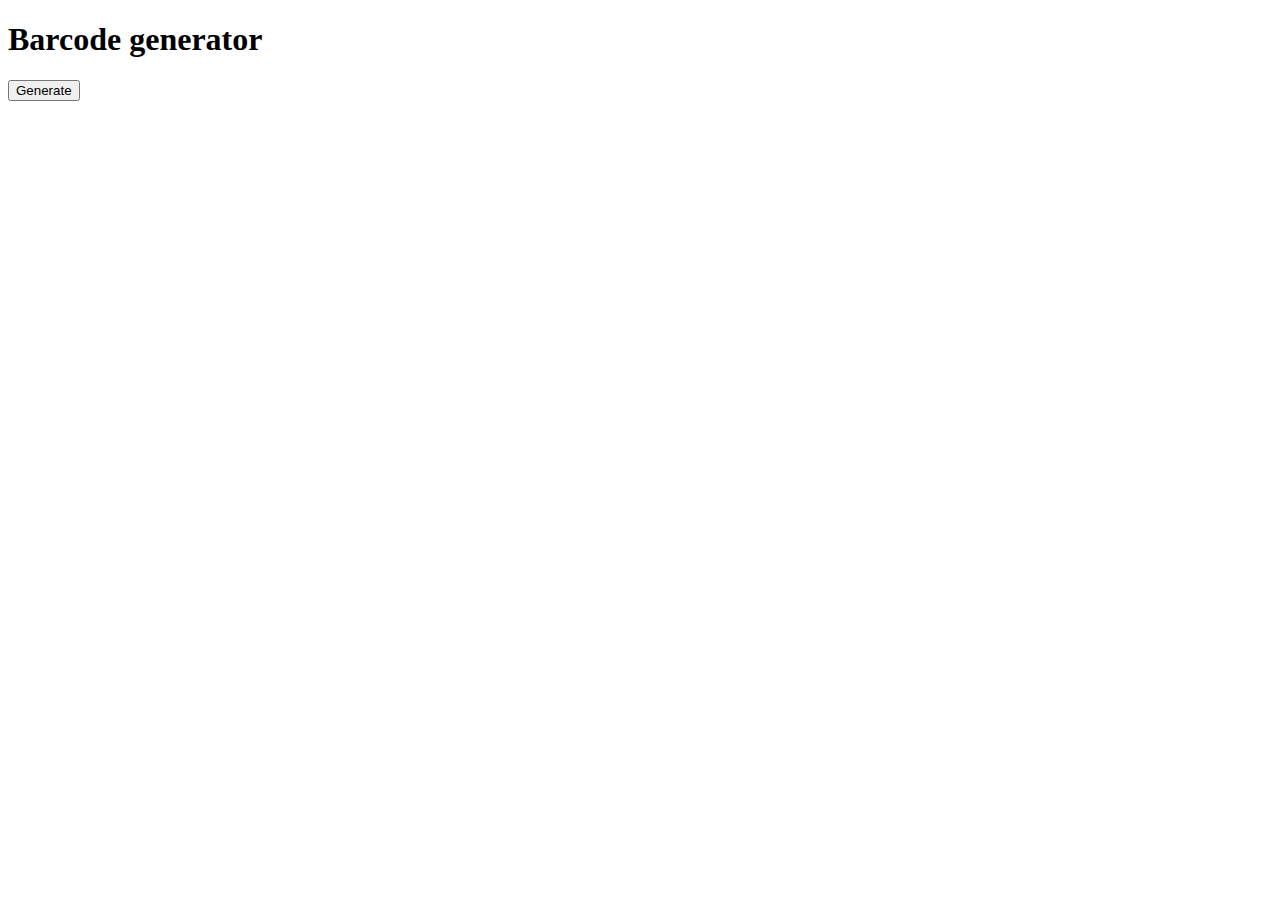
<file: barcodejs.html>
<!DOCTYPE html>
<html>
<head>
	<title>Barcode generator</title>
</head>
<body>
	<h1>Barcode generator</h1>
	<button onclick="codeOnBlur(this)">Generate</button>
<script type="text/javascript">
	function codeOnBlur(barcode) {

    var barcodeLengthArr = [8, 12, 13, 14];
    var allowedChars = new RegExp(/\d{8,14}/); // >7 & <15
    // put numbers in array and convert to type Int.
    var barcodeArray = barcode.split('');
    for( var i = 0; i < barcodeArray.length; i++) {
        barcodeArray[i] = parseInt(barcodeArray[i], 10);
    }
    // get the last digit for checking later
    var checkDigit = barcodeArray.slice(-1)[0];
    // we'll need a to compare it to this:
    var remainder = 0;

    // check if input (barcode) is in the array and check against the regex. 
    if (($.inArray(barcode.length, barcodeLengthArr) > -1) && (allowedChars.test(barcode))) {
        console.log("barcodeArray ", barcodeArray, " :: checkDigit ", checkDigit);

        // Pop the last item from the barcode array, test if the length is 
        // odd or even (see note on calculating the check digit) and 
        // multiply each item in array based in position: 
 
        var total = 0;
        barcodeArray.pop();
        // odd length after pop
        if (barcodeArray.length % 2 === 1) {
            for (var i = barcodeArray.length - 1; i >= 0; i--) {
                barcodeArray[i] = i % 2 === 0 ? barcodeArray[i] * 3 : barcodeArray[i] * 1;
                total += barcodeArray[i];
            }
        // even length after pop
        } else if (barcodeArray.length % 2 === 0) {

            for (var i = barcodeArray.length - 1; i >= 0; i--) {
                barcodeArray[i] = i % 2 === 0 ? barcodeArray[i] * 1 : barcodeArray[i] * 3;
                total += barcodeArray[i];
            }
        } else {
            // validation passed = false
        }
        // calculate the remainder of totalrounded up to nearest multiple of 10:
        remainder = (Math.ceil((total + 1) / 10) * 10) - total;
        console.log("loop total = ", total, ", remainder: ", remainder);

        if ( remainder === checkDigit ) {
            //validation passed = true;
            return;
        } else {
              //validation passed = false; 
        }

    } else {
        //validation Passed = false;
    }
}
</script>
</body>
</html>
</file>
